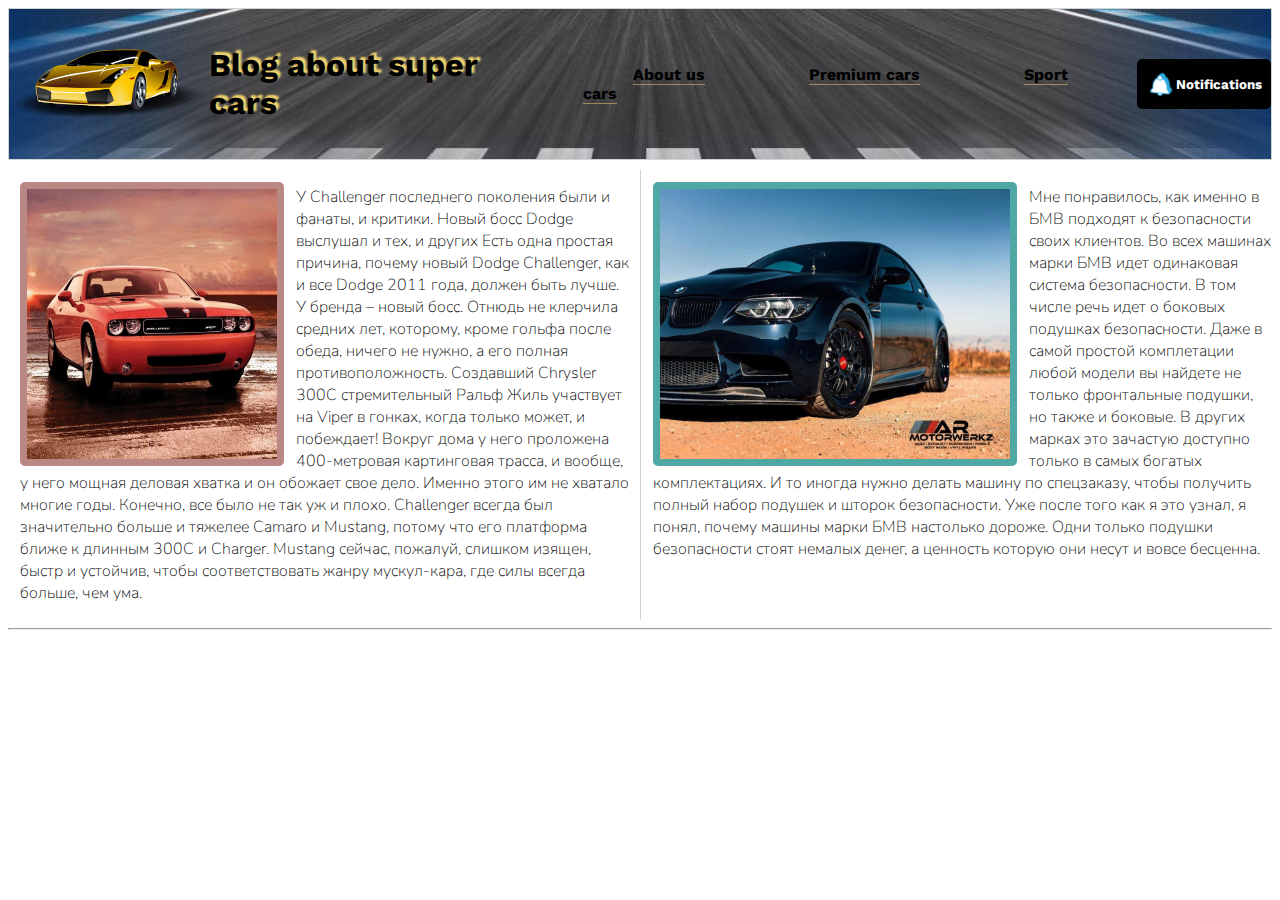
<file: task_3.html>
<!DOCTYPE html>
<html lang="ru">
  <head>
    <!-- установка метаданных страницы -->
    <meta charset="utf-8">
  <meta name="keywords">
  <meta name="viewport" content="width=device-width, initial-scale=1.0">
	<link rel="preconnect" href="https://fonts.gstatic.com">
    <link href="https://fonts.googleapis.com/css2?family=Khula:wght@300;400;600;700;800&display=swap" rel="stylesheet">
    <link rel = "preconnect" href = "https://fonts.gstatic.com">
    <link rel="preconnect" href="https://fonts.gstatic.com">
    <link href="https://fonts.googleapis.com/css2?family=Comfortaa:wght@300;700&family=Nunito:wght@200;700&family=Work+Sans:wght@100;700&display=swap" rel="stylesheet">
  <!-- отображение во вкладке браузера -->
    <title> list </title>
    <!-- подключения -->
	<link rel="stylesheet" href="task_3.css">
  </head>

  <body>
      <header>
          <div class="icon"> 
            <img src="Lambo.svg" width="200px" height="100px">
          </div>

          <h1>Blog about super cars</h1>

        <nav class="navigation">
            <ol class="list">
                <li>About us</li>
                <li>Premium cars</li>
                <li>Sport cars</li>
            </ol>
        </nav class='notification'>
        <button>
            <img src="bell.png" width="30px" height="30px">
            <p>Notifications</p>
        </button>
          
      </header>

      <div class="article">

        <div class="article_first">
            <img src="gg.jpg" width="250px" height="270px"> 
            <p>
                У Challenger последнего поколения были и фанаты, и критики. Новый босс Dodge выслушал и тех, и других
Есть одна простая причина, почему новый Dodge Challenger, как и все Dodge 2011 года, должен быть лучше. У бренда – новый босс. Отнюдь не клерчила средних лет, которому, кроме гольфа после обеда, ничего не нужно, а его полная противоположность.

Создавший Chrysler 300C стремительный Ральф Жиль участвует на Viper в гонках, когда только может, и побеждает! Вокруг дома у него проложена 400-метровая картинговая трасса, и вообще, у него мощная деловая хватка и он обожает свое дело. Именно этого им не хватало многие годы.

Конечно, все было не так уж и плохо. Challenger всегда был значительно больше и тяжелее Camaro и Mustang, потому что его платформа ближе к длинным 300С и Charger. Mustang сейчас, пожалуй, слишком изящен, быстр и устойчив, чтобы соответствовать жанру мускул-кара, где силы всегда больше, чем ума.
            </p>
        </div>
        
        <div class="article_second">
            <img src="bmv.jpg" width="350px" height="270px"> 
            <p>Мне понравилось, как именно в БМВ подходят к безопасности своих клиентов. Во всех машинах марки БМВ идет одинаковая система безопасности. В том числе речь идет о боковых подушках безопасности. Даже в самой простой комплетации любой модели вы найдете не только фронтальные подушки, но также и боковые. В других марках это зачастую доступно только в самых богатых комплектациях. И то иногда нужно делать машину по спецзаказу, чтобы получить полный набор подушек и шторок безопасности.

                Уже после того как я это узнал, я понял, почему машины марки БМВ настолько дороже. Одни только подушки безопасности стоят немалых денег, а ценность которую они несут и вовсе бесценна.
                
                </p>
        </div>
    </div>
    <hr/>
  </body>
</file>
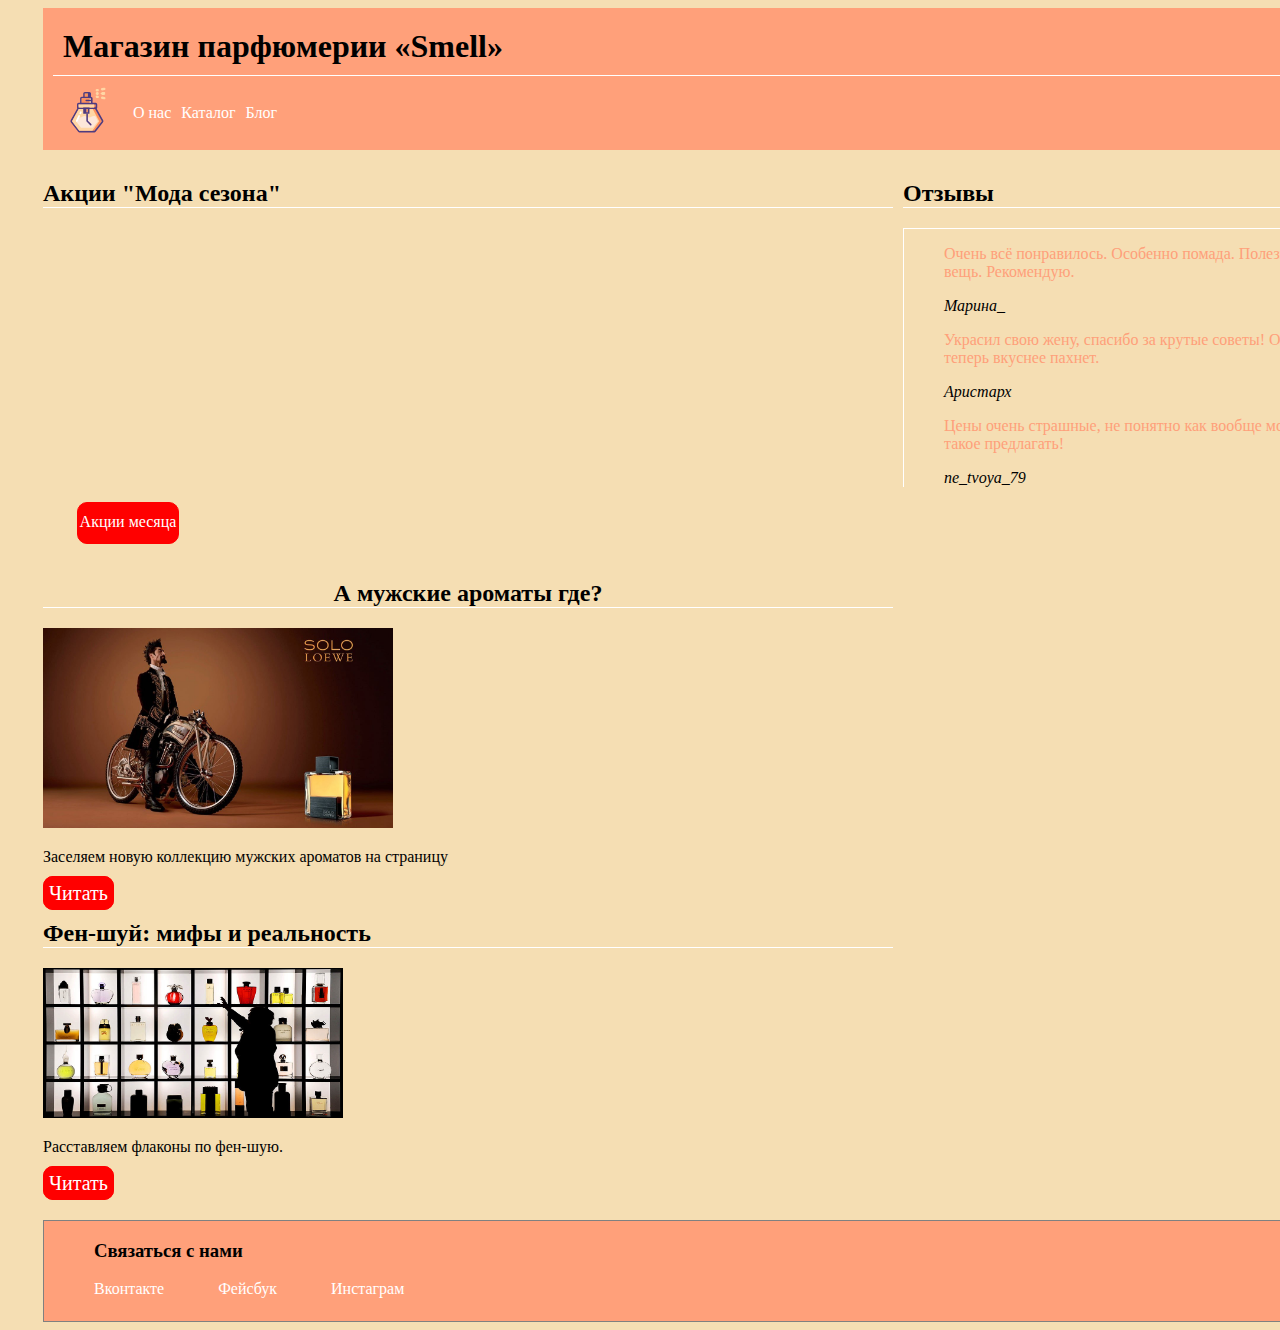
<file: task_4.html>
<!DOCTYPE html>
<html lang="ru">
  <head>
    <meta charset="utf-8">
  <meta name="keywords">
  <meta name="viewport" content="width=device-width, initial-scale=1.0">
  <link rel="preconnect" href="https://fonts.gstatic.com">
    <title> Task 4 </title>
  <link rel="stylesheet" href="task_4.css">
  </head>

    <body>
      <div class="index-grid">


        <header class="site-header">
          <h1 class="visually-hidden">Магазин парфюмерии «Smell»</h1>
  
          <nav class="site-nav">
            <a class="logo">
              <img src="parfum_aroma.svg" width="70" height="70" alt="«Smell»">
              
            </a>
            <a href="#">О нас</a>
            <a href="#">Каталог</a>
            <a href="#">Блог</a>
          </nav>
        </header>

  
        <section class="promo">
          <h2>Акции "Мода сезона"</h2>
          <!-- <img src="11111.jpg" width="850" height="340" alt="Коллекция «Супер мода 2021»"> -->
          <a class="button button--promo" href="#">Акции месяца</a>
        </section>
  


        <section class="blog">
          <article class="blog-item">
            <h2 class="man">А мужские ароматы где?</h2>
            <img src="Solo.jpg" width="350" height="200" alt="">
            <p>Заселяем новую коллекцию мужских ароматов на страницу</p>
            <a class="button" href="#">Читать</a>
          </article>

     
     
          <article class="blog-item">
            <h2>Фен-шуй: мифы и реальность</h2>
            <img src="duhi.jpg" width="300" height="150" alt="">
            <p>Расставляем флаконы по фен-шую.</p>
            <a class="button" href="#">Читать</a>
          </article>
        
        </section>
  
        <aside class="sidebar">
          <h2>Отзывы</h2>
          <ul class="reviews">
            <li class="review-item">
              <p>Очень всё понравилось. Особенно помада. Полезная вещь. Рекомендую.</p>
              <cite>Марина_</cite>
            </li>
            <li class="review-item">
              <p>Украсил свою жену, спасибо за крутые советы! Она теперь вкуснее пахнет.</p>
              <cite>Аристарх</cite>
            </li>
            <li class="review-item">
              <p>Цены очень страшные, не понятно как вообще можно такое предлагать!</p>
              <cite>ne_tvoya_79</cite>
            </li>
          </ul>
        </aside>
  
        <footer class="site-footer">
            <h3>Связаться с нами</h3>
          <a class="vkontakte" href="https://vk.com">Вконтакте</a>
          <a class="facebook" href="https://www.facebook.com">Фейсбук</a>
          <a class="instagram" href="https://instagram.com">Инстаграм</a>
        </footer>
      </div> 
    </body>

  </html>
</file>
<file: task_3.css>
header {
    display: flex;
    width: auto;
    height: 150px;
    justify-content: space-around;
    align-items: flex-start;
    border: 1px solid lightgray;
    align-items: center;
    margin-bottom: 10px;
    background-image: url(unnamed.jpg);
    background-repeat: no-repeat;
    background-position: center;
    background-size: cover;
}

.list {
    list-style-type: none;
   
}

.list > li {
    display: inline;
    margin-left: 50px;
    margin-right: 50px;
    font-weight: 700;
    font-family: 'Work Sans', sans-serif;
    border-bottom: 1px solid rgba(244, 211, 108,.5);
    
}

.navidation {

}

h1 {
    text-shadow:3px -3px 2px rgba(244, 211, 108,1);
    font-family: 'Work Sans', sans-serif;
}

p {
    font-family: 'Nunito', sans-serif;
     font-weight: 100;
}


button {
    display: flex;
    align-items: center;
    color: white;
    background-color: black;
    border: 3px solid black;
    border-radius: 5px;
}

button > p {
    font-weight: bold;
    font-family: 'Work Sans', sans-serif;
}

.article {
display: flex;
justify-content: space-between;
}

.article_first {
    width: 50%;
}

.article_first  > img {
    float: left;
    margin: 12px;
    margin-bottom: 5px;
    border: 7px solid rgb(186, 135, 133);
    border-radius: 5px;
}


.article_first  > p {
    margin-right: 10px;
    margin-left: 12px;
}

.article_second {
    width: 50%;
    border-left: 1px solid lightgray;
}

.article_second  > img{
    float: left;
    margin: 12px;
    border: 7px solid rgb(80, 168, 165);
    border-radius: 5px;
    margin-bottom: 5px;

    
}

.article_second  > p {
    margin-left: 10px;
    margin-left: 12px;
}
</file>
<file: task_4.css>
body {
   
    background-color: wheat;
}

.index-grid {
    display: grid;
    width: auto;
    margin-left: auto;
    margin-right: auto;
    gap: 10px;
    grid-template-columns: 420px 420px 420px;
    grid-template-rows: auto 200px 180px 200px 230px 200px;
    background-color: wheat;
    margin-left: 35px;
  }
  
  .site-header {
    grid-column-start: 1;
    grid-column-end: 4;
    grid-row-start: 1;
    grid-row-end: 2;
    margin: 0 auto;
    background-color: lightsalmon;
    width: 100%;
  }


  .visually-hidden {
      padding: 10px;
      margin: 10px;
      margin-bottom: 0;
      border-bottom: 1px solid white;
      width: 1240px;
  }


  .site-header a {
      text-decoration: none;
      margin-left: 10px;
      color: white;
      margin-top: 0;
  }


  .site-nav {
    display: flex;
    align-items: center;
  }


  .logo {

}


  .promo {
    grid-column-start: 1;
    grid-column-end: 3;
    grid-row-start: 2;
    grid-row-end: 4;
    width: auto;
    height: 400px;
    margin-bottom: 5px;
    position: relative;
    background-image: url(11111.jpg)width="850" height="340";
    background-repeat: no-repeat;
    background-size: cover;
  }


  .promo > .button {
    position: absolute;
    width: 100px;
    height: 30px;
    transform: translate(-50%, -100%);
    top: 96%;
    left: 10%;
    border: 1px solid red;
    text-decoration: none;
    padding-top: 10px;
    background-color: red;
    border-radius: 10px;
    color: white;
    text-align: center;
  }
  
  /* .button--promo {

  } */

  .blog-item {
    grid-column-start: 1;
    grid-column-end: 2;
    grid-row-start: 3;
    grid-row-end: 4;
    width: auto;
    height: 420px;
    margin-bottom: 5px;
 
  }
  
  .sidebar {
    grid-row-start: 2;
    grid-row-end: 4;
    grid-column-start: 3;
    grid-column-end: 4;
   
   
  }

  .sidebar p {
     color:lightsalmon;
  }

  .sidebar ul {

    border: 1px solid white;
    border-bottom: none;
 }

  .review-item {
    list-style-type:none;
  }
  
  .blog {
    grid-column-start: 1;
    grid-column-end: 3;
    grid-row-start: 4;
    grid-row-end: 7;
  }

  h2 {
    border-bottom: 1px solid white;
  }

  .blog-item {
     /* grid-row-start: 5;
    grid-row-end: 6; */
    height: 320px;
    /* grid-column-start: 1;
    grid-column-end: 5;  */
  }

  .blog-item > a {
    width: 100px;
    height: 30px;
    border: 1px solid red;
    text-decoration: none;
    background-color: red;
    border-radius: 10px;
    color: white;
    text-align: center;
    font-size: 20px;
    padding: 5px;
  }
  
  .site-footer {
    grid-column-start: 1;
    grid-column-end: -1;
    grid-row-start: 7;
    grid-row-end: 8;
    border: 1px solid gray;
    background-color: lightsalmon;
    height: 100px;
    padding-left: 50px;
    }
.site-footer > a {
    text-decoration: none;
    color: white;
    margin-right: 50px;
} 

.man {
    text-align: center;
}
</file>
